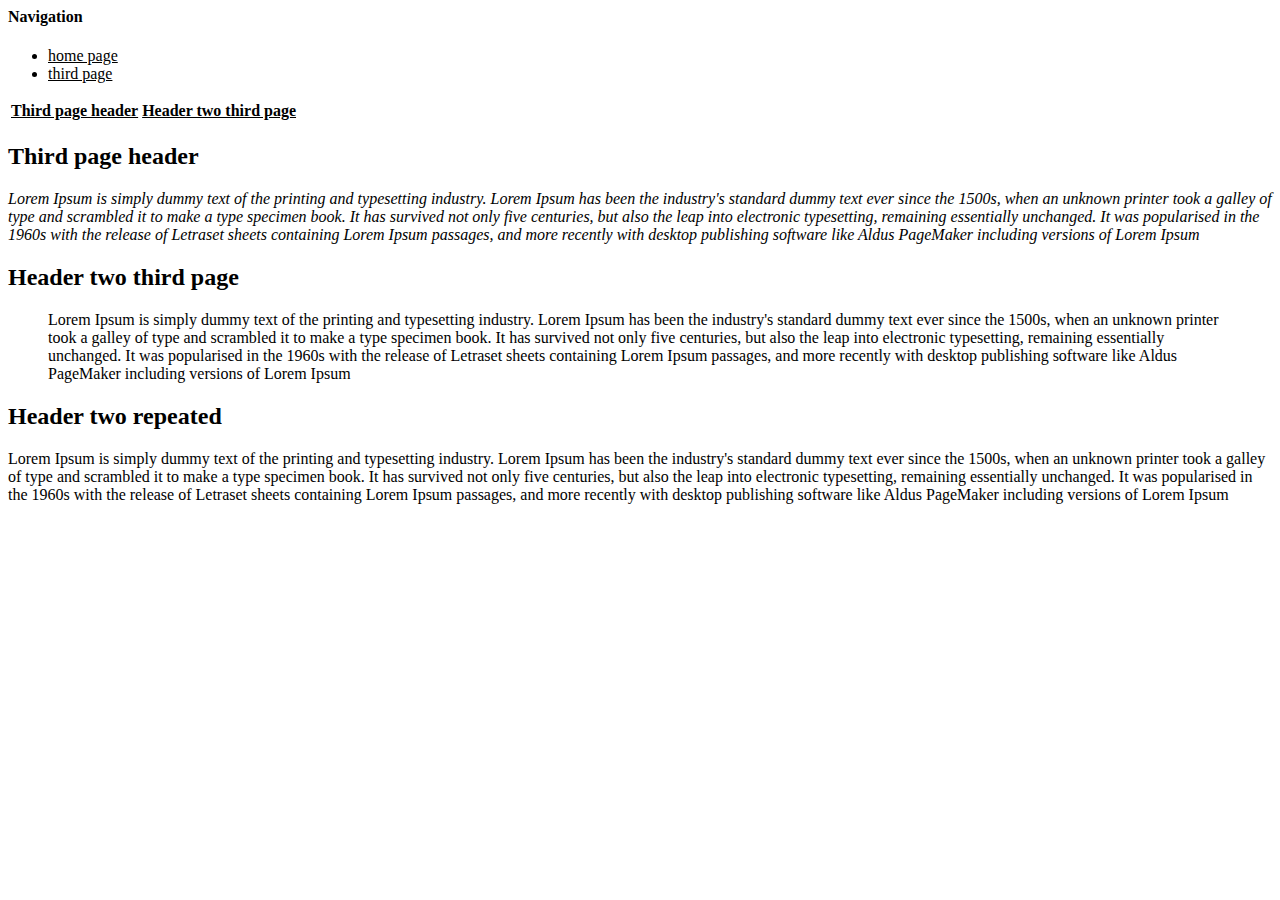
<file: secondpage.html>
<html>
  <head title="secondpage">
    <link rel="stylesheet" href="https://cdn.jsdelivr.net/npm/bootstrap@4.5.3/dist/css/bootstrap.min.css" integrity="sha384-TX8t27EcRE3e/ihU7zmQxVncDAy5uIKz4rEkgIXeMed4M0jlfIDPvg6uqKI2xXr2" crossorigin="anonymous">
  </head>
  <body>
    <div>
        <h4>Navigation</h4>
        <ul>
          <li ><a style="color: black;" href="./index.html">home page</a></li>
          <li ><a style="color: black;" href="/thirdpage.html">third page</a></li>
        </ul>
      </div>
    <table style="width: auto">
      <thead>
        <tr>
          <th><a style="color: black" href="#fh">Third page header</a></th>
          <th><a style="color: black" href="#sh">Header two third page</a></th>
        </tr>
      </thead>
    </table>
    <h2 id="fh"style="color: black">Third page header</h2>
    <p>
      <em>
        Lorem Ipsum is simply dummy text of the printing and typesetting
        industry. Lorem Ipsum has been the industry's standard dummy text ever
        since the 1500s, when an unknown printer took a galley of type and
        scrambled it to make a type specimen book. It has survived not only five
        centuries, but also the leap into electronic typesetting, remaining
        essentially unchanged. It was popularised in the 1960s with the release
        of Letraset sheets containing Lorem Ipsum passages, and more recently
        with desktop publishing software like Aldus PageMaker including versions
        of Lorem Ipsum
      </em>
    </p>
    <h2 id="sh"style="color: black">Header two third page</h2>
    <p><blockquote>
      Lorem Ipsum is simply dummy text of the printing and typesetting industry.
      Lorem Ipsum has been the industry's standard dummy text ever since the
      1500s, when an unknown printer took a galley of type and scrambled it to
      make a type specimen book. It has survived not only five centuries, but
      also the leap into electronic typesetting, remaining essentially
      unchanged. It was popularised in the 1960s with the release of Letraset
      sheets containing Lorem Ipsum passages, and more recently with desktop
      publishing software like Aldus PageMaker including versions of Lorem Ipsum</blockquote>
    </p>
    <h2 style="color: black">Header two repeated</h2>
    <p><a id="four"></a>
      Lorem Ipsum is simply dummy text of the printing and typesetting industry.
      Lorem Ipsum has been the industry's standard dummy text ever since the
      1500s, when an unknown printer took a galley of type and scrambled it to
      make a type specimen book. It has survived not only five centuries, but
      also the leap into electronic typesetting, remaining essentially
      unchanged. It was popularised in the 1960s with the release of Letraset
      sheets containing Lorem Ipsum passages, and more recently with desktop
      publishing software like Aldus PageMaker including versions of Lorem Ipsum
    </p>
  </body>
</html>
</file>
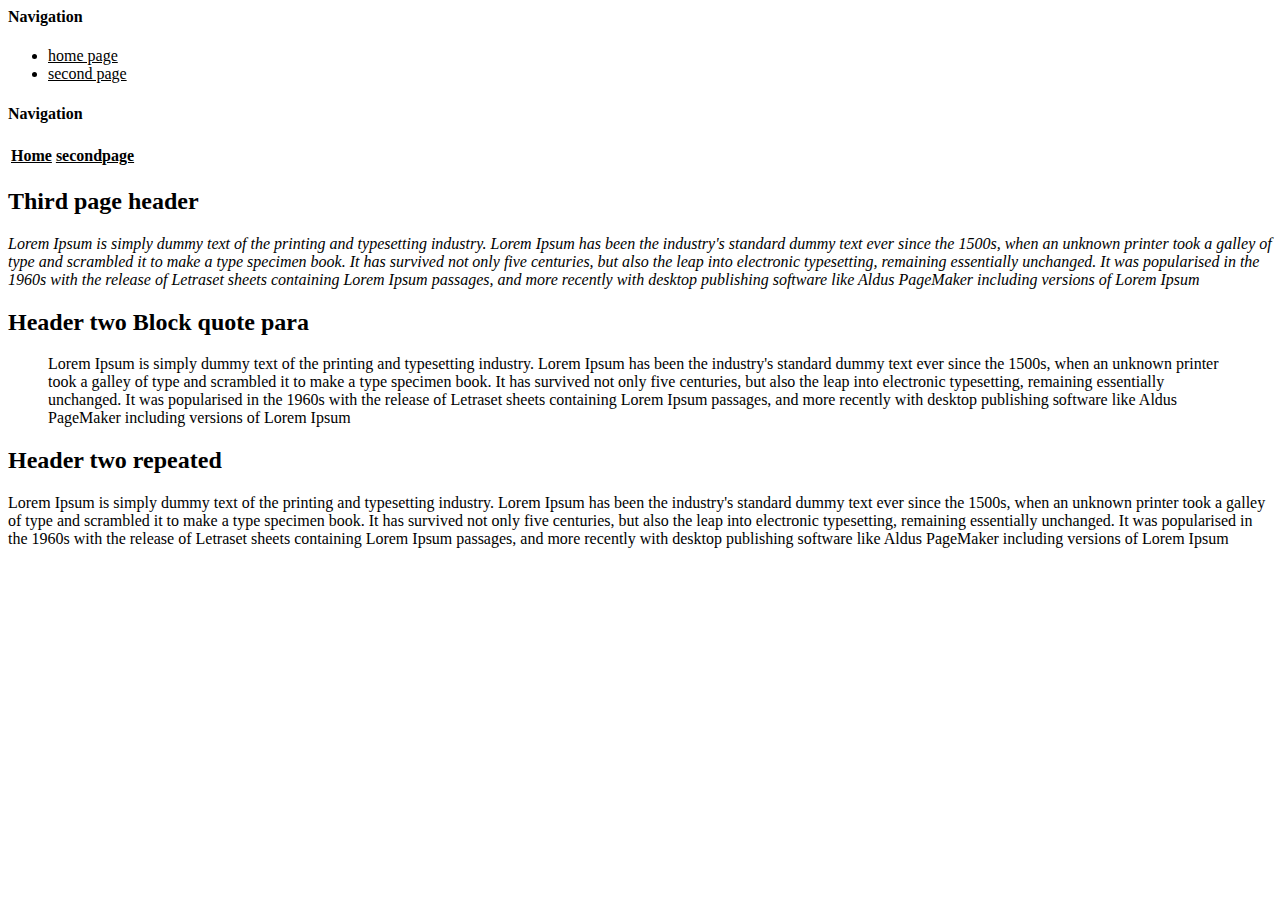
<file: thirdpage.html>
<html>
  <head title="thirdpage">
    <link rel="stylesheet" href="https://cdn.jsdelivr.net/npm/bootstrap@4.5.3/dist/css/bootstrap.min.css" integrity="sha384-TX8t27EcRE3e/ihU7zmQxVncDAy5uIKz4rEkgIXeMed4M0jlfIDPvg6uqKI2xXr2" crossorigin="anonymous">
  </head>
  <body>
    <div>
        <h4>Navigation</h4>
        <ul>
            <li ><a style="color: black;" href="./index.html">home page</a></li>
          <li ><a style="color: black;" href="./secondpage.html">second page</a></li>
          
        </ul>
      </div>
      <div>
          <h4>Navigation</h4>
    <table style="width: auto">
      <thead>
        <tr>
         
          <th><a style="color: black" href="./index.html">Home</a></th>
          <th><a style="color: black" href="./secondpage.html">secondpage</a></th>
        </tr>
      </thead>
    </table>
</div>
    <h2 style="color: black">Third page header</h2>
    <p>
      <em>
        Lorem Ipsum is simply dummy text of the printing and typesetting
        industry. Lorem Ipsum has been the industry's standard dummy text ever
        since the 1500s, when an unknown printer took a galley of type and
        scrambled it to make a type specimen book. It has survived not only five
        centuries, but also the leap into electronic typesetting, remaining
        essentially unchanged. It was popularised in the 1960s with the release
        of Letraset sheets containing Lorem Ipsum passages, and more recently
        with desktop publishing software like Aldus PageMaker including versions
        of Lorem Ipsum
      </em>
    </p>
    <h2 style="color: black">Header two Block quote para</h2>
    <p><blockquote>
      Lorem Ipsum is simply dummy text of the printing and typesetting industry.
      Lorem Ipsum has been the industry's standard dummy text ever since the
      1500s, when an unknown printer took a galley of type and scrambled it to
      make a type specimen book. It has survived not only five centuries, but
      also the leap into electronic typesetting, remaining essentially
      unchanged. It was popularised in the 1960s with the release of Letraset
      sheets containing Lorem Ipsum passages, and more recently with desktop
      publishing software like Aldus PageMaker including versions of Lorem Ipsum</blockquote>
    </p>
    <h2 style="color: black">Header two repeated</h2>
    <p><a id="four"></a>
      Lorem Ipsum is simply dummy text of the printing and typesetting industry.
      Lorem Ipsum has been the industry's standard dummy text ever since the
      1500s, when an unknown printer took a galley of type and scrambled it to
      make a type specimen book. It has survived not only five centuries, but
      also the leap into electronic typesetting, remaining essentially
      unchanged. It was popularised in the 1960s with the release of Letraset
      sheets containing Lorem Ipsum passages, and more recently with desktop
      publishing software like Aldus PageMaker including versions of Lorem Ipsum
    </p>
  </body>
</html>
</file>
